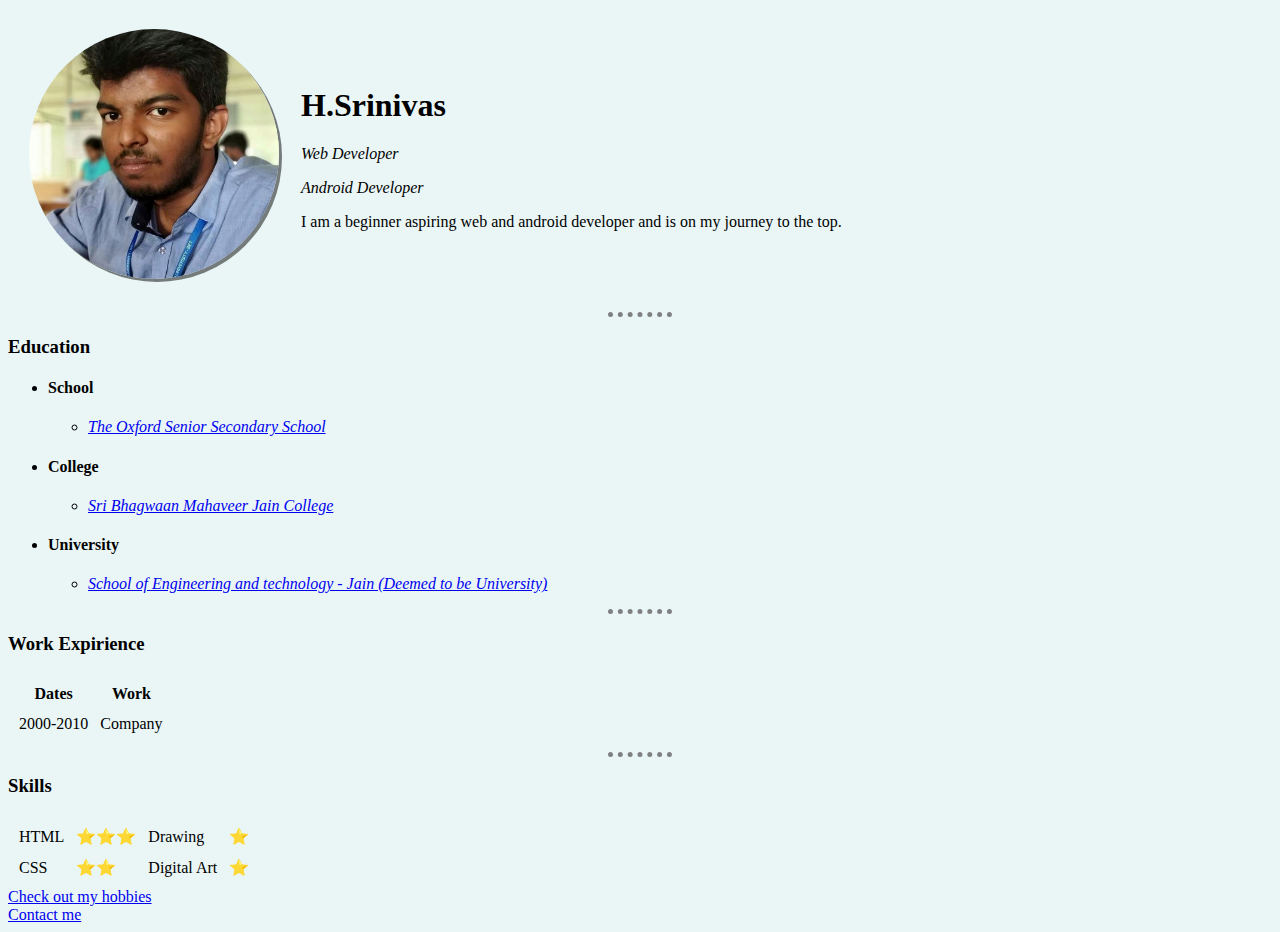
<file: index.html>
<!DOCTYPE html>
<html lang="en" dir="ltr">

<head>
  <meta charset="utf-8">
  <title>Srinivas's Personal site</title>
  <link rel="stylesheet" href="css/styles.css">
</head>


<body>
  <table cellspacing="20">
    <tr>
      <td><img class="Avatar" src="images\me.png" alt="Srinivas's Profile picture"></td>
      <td>
        <h1>H.Srinivas</h1>
        <p><em>Web Developer</em></p>
        <p><em>Android Developer</em></p>
        <p>I am a beginner aspiring web and android developer and is on my journey to the top.</P>
      

      </td>
    </tr>
  </table>

  <hr>
  <h3>Education</h3>
  <ul>
    <li>
      <h4>School</h4>
    </li>
    <ul>
      <li><a href="http://tosss.edu.in/"><em>The Oxford Senior Secondary School</em></a></li>
    </ul>

    <li>
      <h4>College</h4>
    </li>
    <ul>
      <li><a href="https://www.jaincollege.ac.in/"><em>Sri Bhagwaan Mahaveer Jain College</em></a></li>
    </ul>

    <li>
      <h4>University</h4>
    </li>
    <ul>
        <li><a href="https://set.jainuniversity.ac.in/"><em>School of Engineering and technology - Jain (Deemed to be University)</em></a></li>
    </ul>

  </ul>
  <hr>
  <h3>Work Expirience</h3>
  <table  cellspacing=10>
    <thead>
      <tr>
        <th>Dates</th>
        <th>Work</th>
      </tr>
    </thead>
    <tbody>
      <tr>
        <td>2000-2010</td>
        <td>Company</td>
      </tr>
    </tbody>


  </table>
  <hr>

  <h3>Skills</h3>
  <table cellspacing=10>
    <tbody>
      <tr>
        <td>HTML</td>
        <td>⭐⭐⭐</td>
        <td>Drawing</td>
        <td>⭐</td>
      </tr>

      <tr>
        <td>CSS</td>
        <td>⭐⭐</td>
        <td>Digital Art</td>
        <td>⭐</td>
      </tr>

    </tbody>
    </table>
<a href="hobbies.html">Check out my hobbies</a>
<br>
<a href="contact.html">Contact me</a>
</body>

</html>
</file>
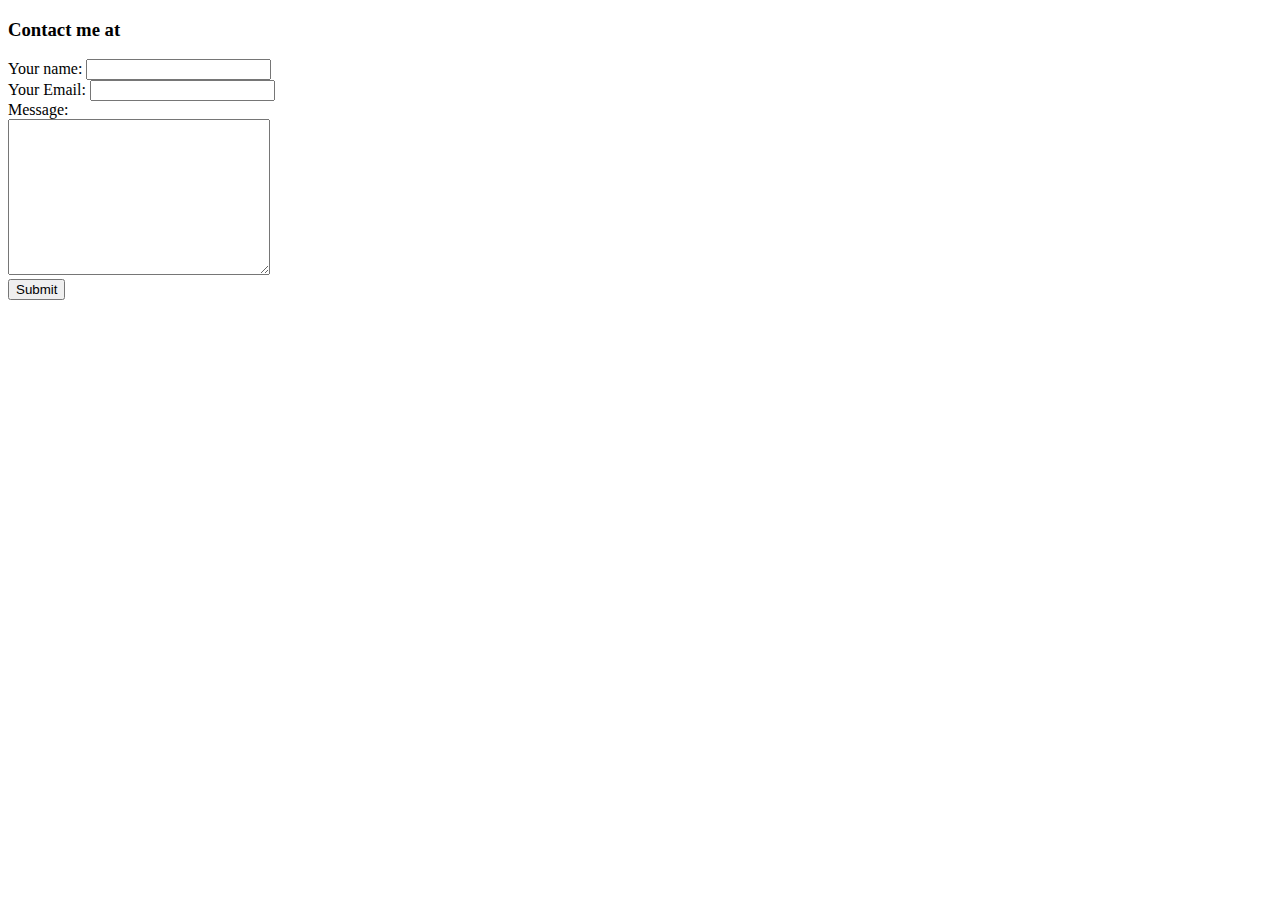
<file: contact.html>
<!DOCTYPE html>
<html lang="en" dir="ltr">

<head>
  <meta charset="utf-8">
  <title>Contact Me</title>
</head>

<body>
  <h3>Contact me at</h3>
  <form action="mailto:srinivash48@Gmail.com" method="POST" enctype="text/plain">
    <label for="name">Your name: </label>
    <input type="text" name="name" id="GET-Name">
    <br>
    <label for="email">Your Email:</label>
    <input type="email" name="email" id="GET-Email">
    <br>
    <label for="message">Message:</label>
    <br>
    <textarea name="message" id="user_mesage" cols="30" rows="10"></textarea>
    <br>
    <input type="submit" name="submit_btn">
  </form>
</body>

</html>
</file>
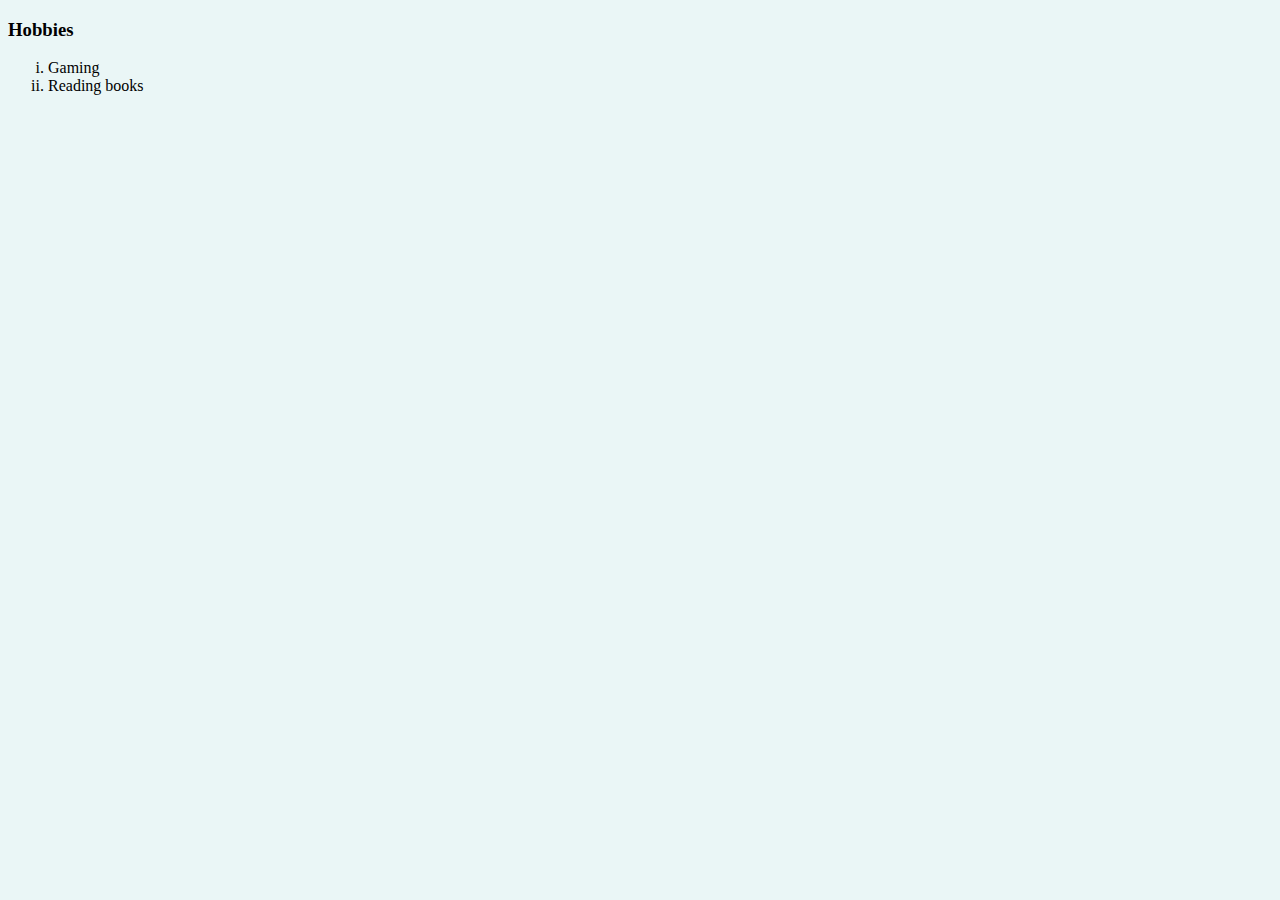
<file: hobbies.html>
<!DOCTYPE html>
<html lang="en" dir="ltr">
  <head>
    <meta charset="utf-8">
    <title>My Hobbies</title>
    <link rel="stylesheet" href="css/styles.css">
  </head>
  <body>
    <h3>Hobbies</h3>
    <ol type="i">
      <li>Gaming</li>
      <li>Reading books</li>
    </ol>

  </body>
</html>
</file>
<file: css/styles.css>
body{
  background-color:#EAF6F6;
}

hr{
  border-style:none;
  border-top-style:dotted;
  width:5%;
  border-width:5px;

  border-color:gray;

}
.Avatar{
  object-fit: cover;
  width: 250px;
  height: 250px;
  box-shadow:3px 3px 0 rgba(0,0,0,0.5);
  border-radius:50%;

}
</file>
